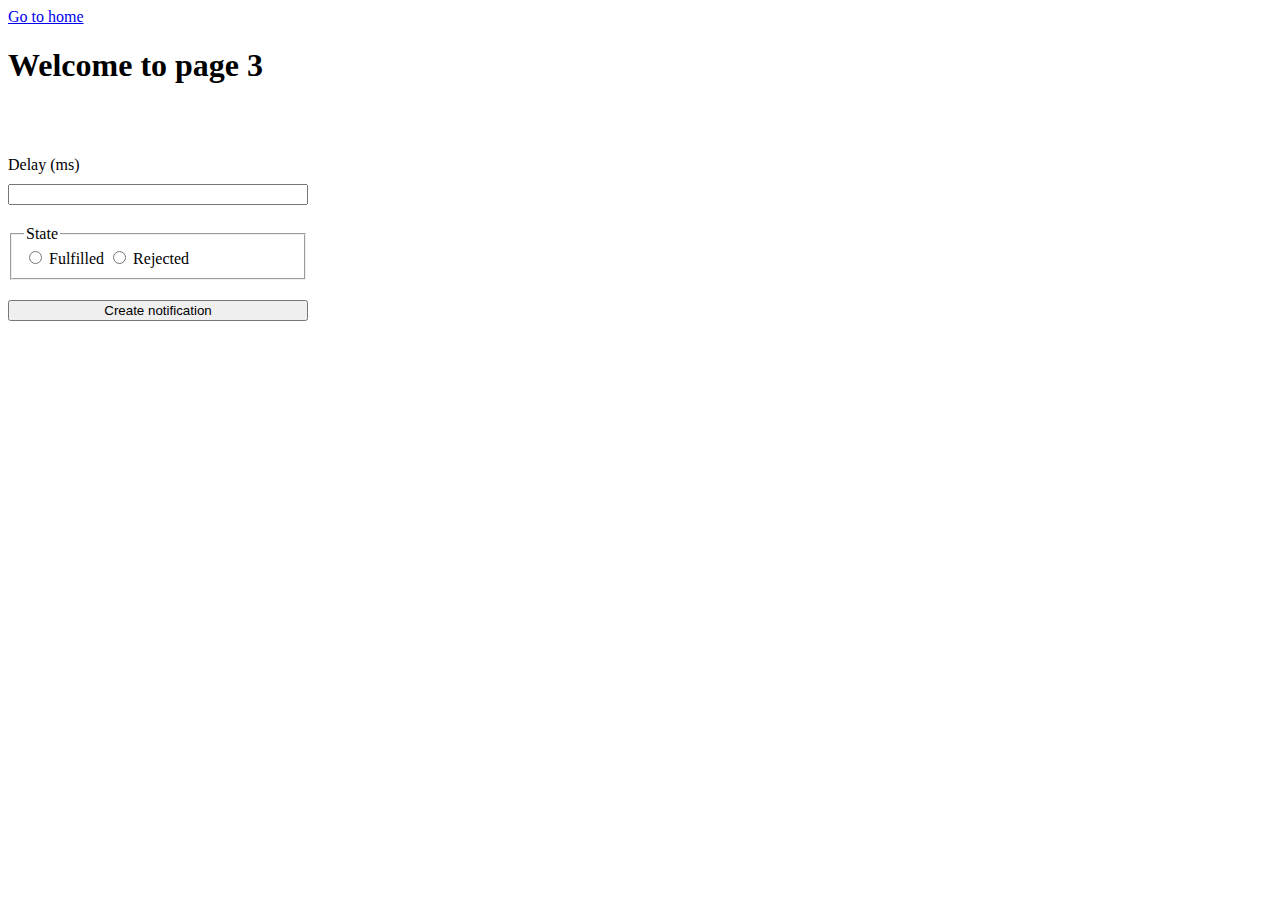
<file: src/2-snackbar.html>
<!DOCTYPE html>
<html lang="en">
  <head>
    <meta charset="UTF-8" />
    <meta http-equiv="X-UA-Compatible" content="IE=edge" />
    <meta name="viewport" content="width=device-width, initial-scale=1.0" />
    <title>Page 3</title>
    <link rel="stylesheet" href="./css/2-snackbar.css" />
  </head>
  <body>
    <section>
      <a href="./index.html">Go to home</a>
      <h1>Welcome to page 3</h1>
    </section>
    <form class="form">
      <label class="delay">
        Delay (ms)
        <input type="number" name="delay" required />
      </label>

      <fieldset>
        <legend>State</legend>
        <label>
          <input type="radio" name="state" value="fulfilled" required />
          Fulfilled
        </label>
        <label>
          <input type="radio" name="state" value="rejected" required />
          Rejected
        </label>
      </fieldset>

      <button type="submit">Create notification</button>
    </form>

    <script src="./js/2-snackbar.js" type="module"></script>
  </body>
</html>
</file>
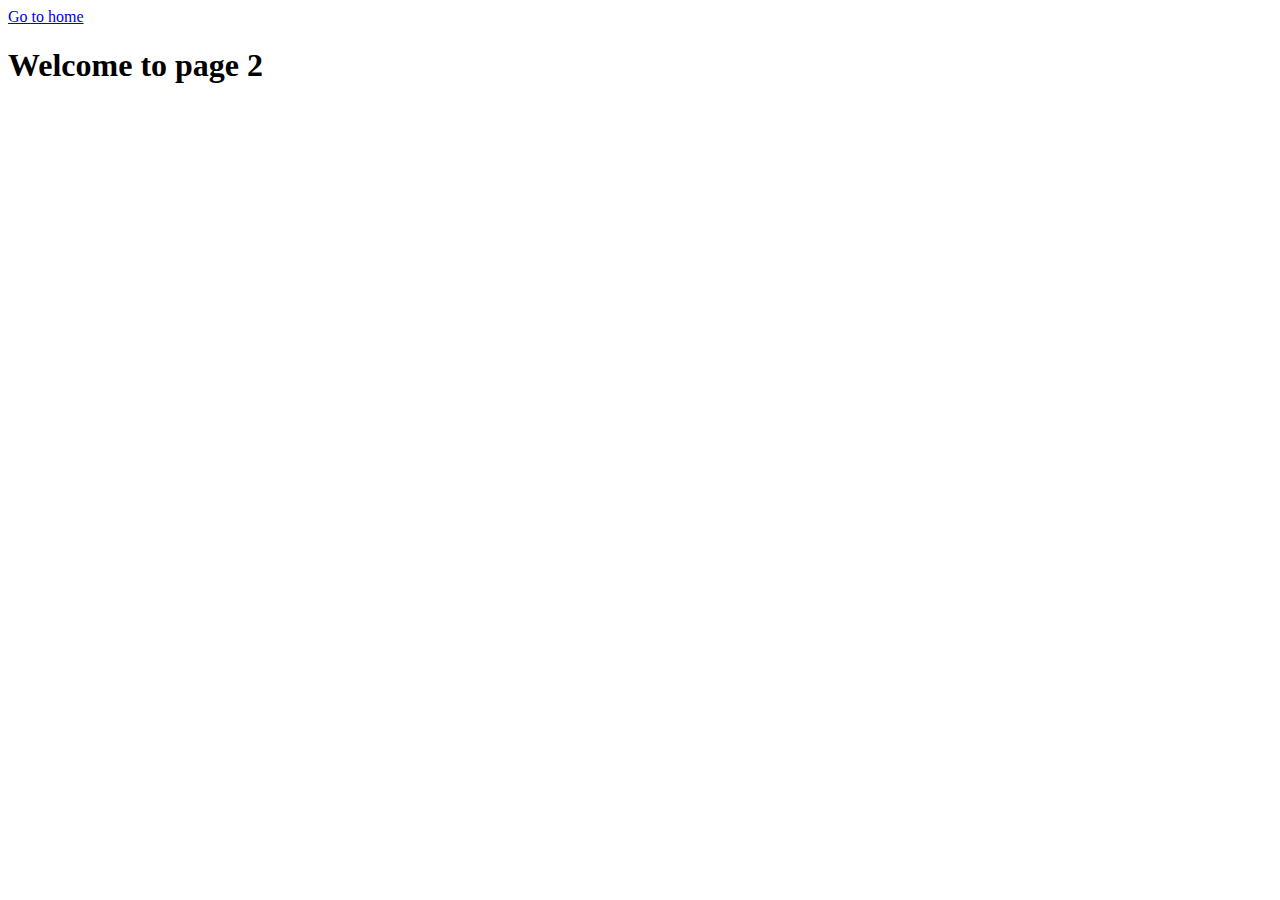
<file: src/page-2.html>
<!DOCTYPE html>
<html lang="en">
  <head>
    <meta charset="UTF-8" />
    <meta http-equiv="X-UA-Compatible" content="IE=edge" />
    <meta name="viewport" content="width=device-width, initial-scale=1.0" />
    <title>Page 2</title>
  </head>
  <body>
    <section>
      <a href="./index.html">Go to home</a>
      <h1>Welcome to page 2</h1>
    </section>
  </body>
</html>
</file>
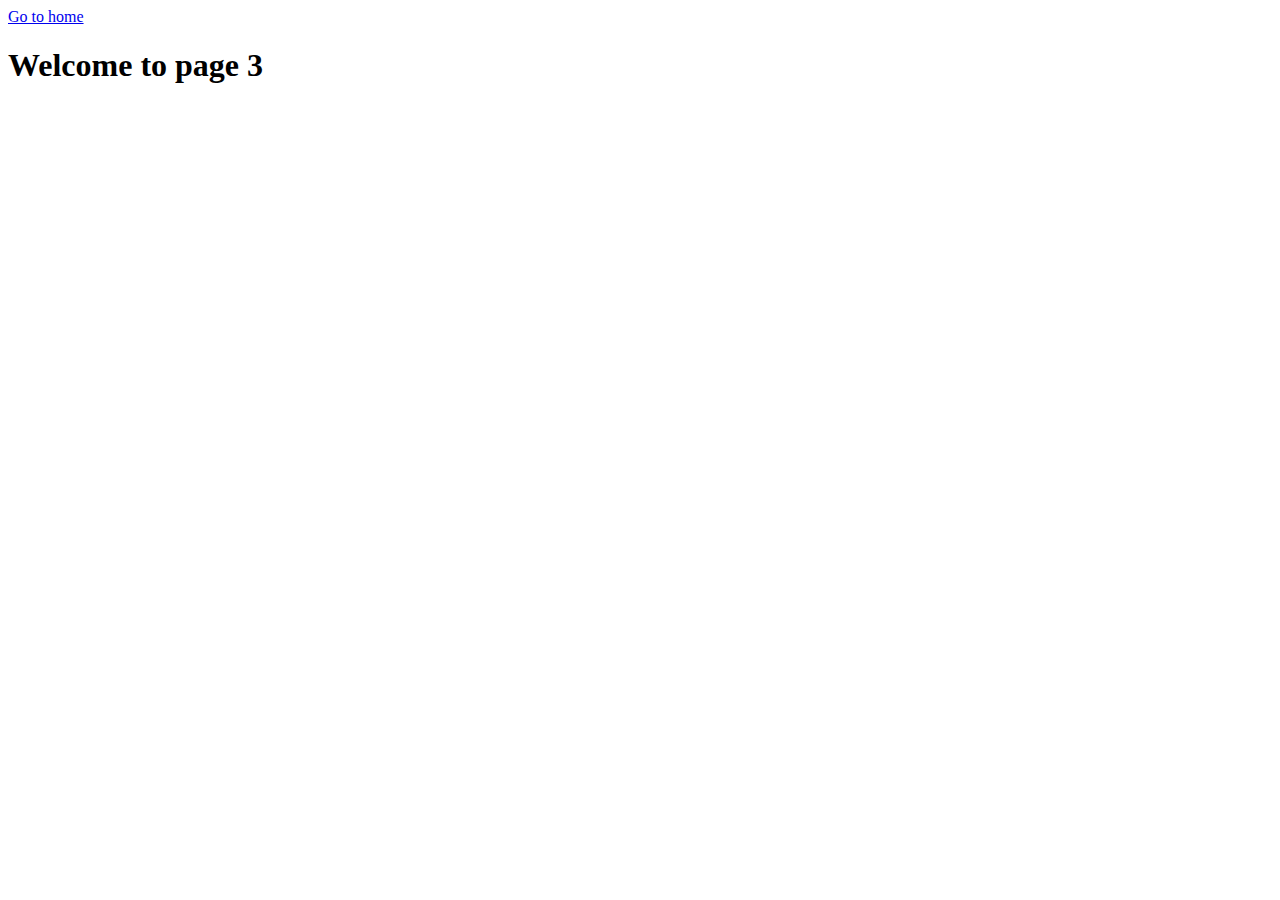
<file: src/page-3.html>
<!DOCTYPE html>
<html lang="en">
  <head>
    <meta charset="UTF-8" />
    <meta http-equiv="X-UA-Compatible" content="IE=edge" />
    <meta name="viewport" content="width=device-width, initial-scale=1.0" />
    <title>Page 3</title>
  </head>
  <body>
    <section>
      <a href="./index.html">Go to home</a>
      <h1>Welcome to page 3</h1>
    </section>
  </body>
</html>
</file>
<file: src/css/2-snackbar.css>
section {
    padding-bottom: 50px;
}
.form {
    display: flex;
    flex-direction: column;
    gap: 20px;
    width: 300px;
    height: 500px;
}
.delay {
    display: flex;
    flex-direction: column;
    gap: 10px;
}
</file>
